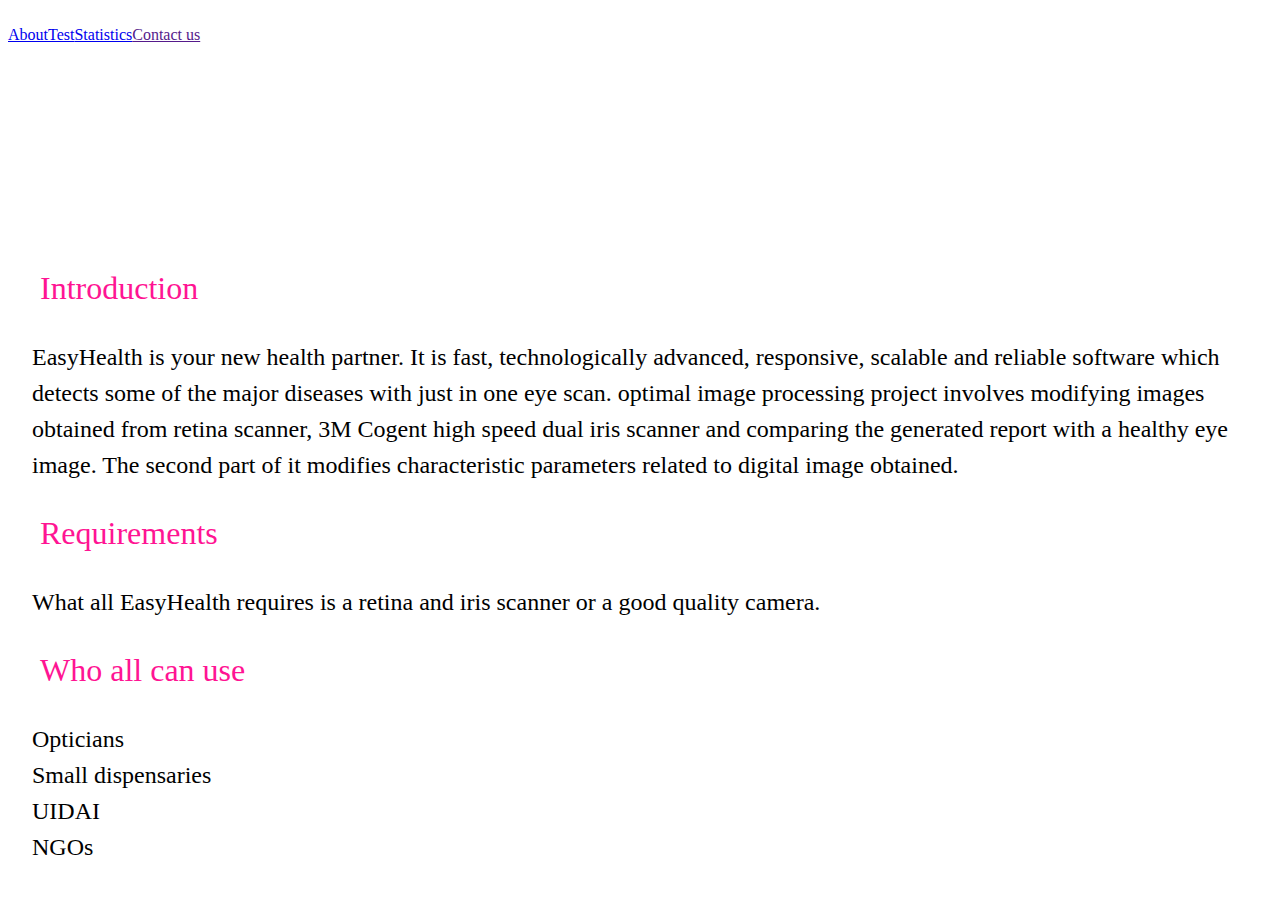
<file: codeoff_about/index.html>
<!DOCTYPE html>
<html >
<head>
  <meta charset="UTF-8">
  <title>codeoff_about</title>
  <meta name="viewport" content="width=device-width, initial-scale=1.0">
  
  <link rel='stylesheet prefetch' href='https://code.getmdl.io/1.3.0/material.indigo-pink.min.css'>
<link rel='stylesheet prefetch' href='https://fonts.googleapis.com/icon?family=Material+Icons'>

      <link rel="stylesheet" href="css/style.css">

  
</head>

<body>
  <div class="demo-layout-transparent mdl-layout mdl-js-layout mdl-layout--fixed-header">
<header class="mdl-layout__header">
<div class="mdl-layout__header-row"><span class="mdl-layout-title">EasyHealth</span>
<div class="mdl-layout-spacer"></div>
<nav class="mdl-navigation"><a class="mdl-navigation__link" href="https://s.codepen.io/rishija/fullpage/GORNyy">About</a><a class="mdl-navigation__link" href="https://s.codepen.io/sidvishnoi/fullpage/EbxZVW">Test</a><a class="mdl-navigation__link" href="https://s.codepen.io/sidvishnoi/fullpage/XzWpXN/">Statistics</a><a class="mdl-navigation__link" href="">Contact us</a></nav>
</div>
</header>
<div class="heading">Introduction</div>
<div class="content"><p>EasyHealth is your new health partner. It is fast, technologically advanced, responsive, scalable and reliable  software which detects some of the major diseases with just in one eye scan. 
<The>optimal image processing project involves modifying images obtained from retina scanner, 3M Cogent high speed dual iris scanner and comparing the generated report with a healthy eye image. The second part of it modifies characteristic parameters related to digital image obtained.</p></div></The><div class="heading">Requirements</div>
<div class="content"><p>What all EasyHealth requires is a retina and iris scanner or a good quality camera.</p></div>
<div class="heading">Who all can use</div>
<div class="content"><p>Opticians<br>Small dispensaries<br>UIDAI<br>NGOs</p></div>
</div>
  <script src='https://code.getmdl.io/1.3.0/material.min.js'></script>

  
</body>
</html>
</file>
<file: codeoff_about/css/style.css>
.heading{
  margin:1em;
  color:deeppink;
  font-size: 200%;
  font-family: Arial Black;
}
.content p{
  font-size: 150%;
  margin: 1em;
  line-height:1.5;
}
.demo-layout-transparent header{
  background: url('https://fee.org/media/21173/retinascan.jpg?anchor=center&mode=crop&height=656&widthratio=2.1341463414634146341463414634&rnd=131333671850000000') center / cover;
  height: 230px;
}
.demo-layout-transparent .mdl-layout__header,
.demo-layout-transparent .mdl-layout__drawer-button {
  /* This background is dark, so we set text to white. Use 87% black instead if
     your background is light. */
  color: white;
}
</file>
